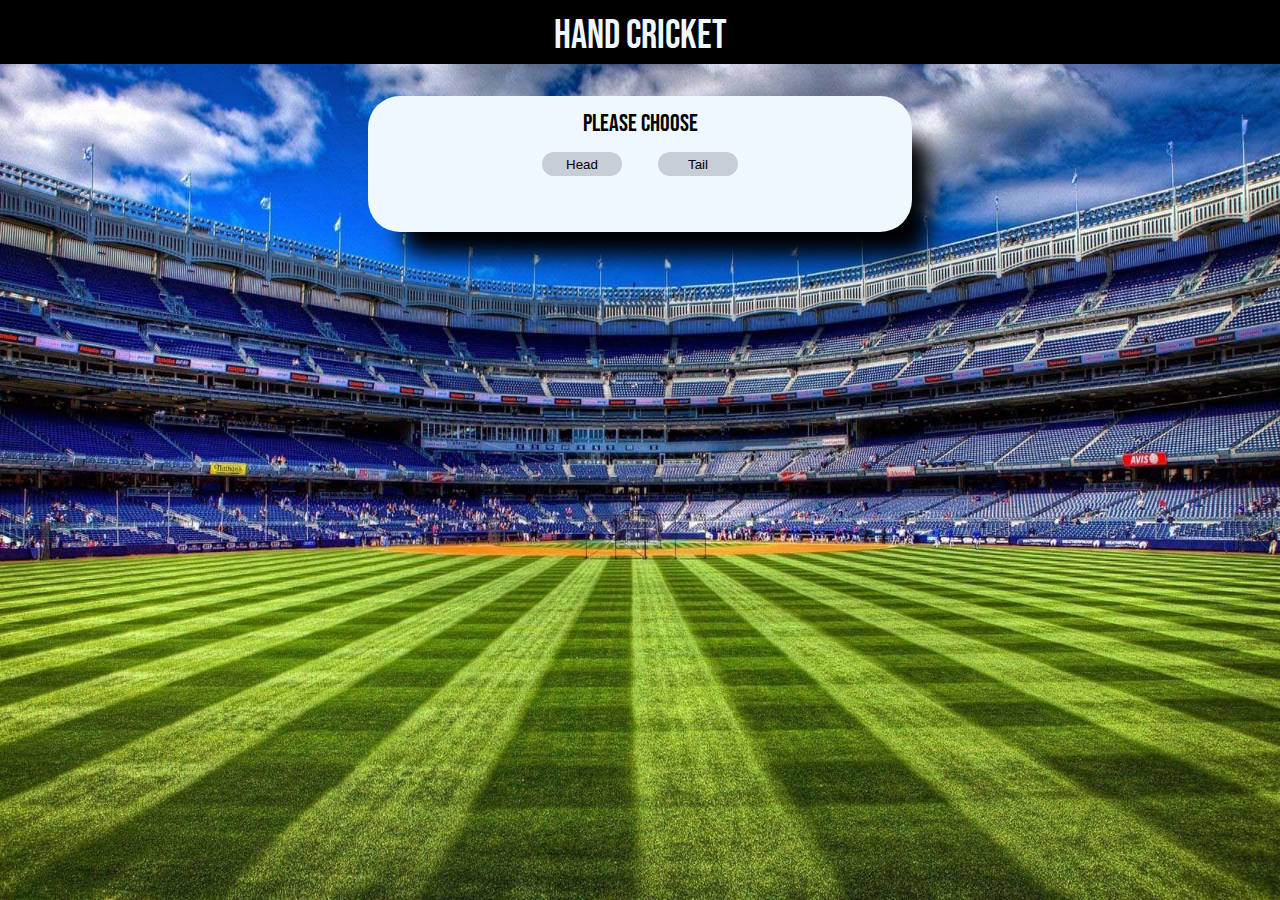
<file: index.html>
<!DOCTYPE html>
<html lang="en">

<head>
    <meta charset="UTF-8">
    <meta http-equiv="X-UA-Compatible" content="IE=edge">
    <meta name="viewport" content="width=device-width, initial-scale=1.0">
    <title>Hand-Cricket</title>
    <link rel="stylesheet" href="HandCricketStyle.css">
    <link rel="preconnect" href="https://fonts.googleapis.com">
    <link rel="preconnect" href="https://fonts.gstatic.com" crossorigin>
    <link href="https://fonts.googleapis.com/css2?family=Bebas+Neue&display=swap" rel="stylesheet">
</head>

<body>
    <nav id="navbar">
        <div id="title">Hand Cricket</div>
    </nav>
    <main id="container">
        <div id="tossContainer">
            <h2 id="tossText">Please Choose</h2>
            <div>
                <button class="selectButton" id="headButton">Head</button>
                <button class="selectButton" id="tailButton">Tail</button>
            </div>
            <h2 id="tossResult"></h2>
        </div>
        <div id="tossContainerResult" hidden>
            <span id="tossContainerResultText"></span>

        </div>
        <div id="bat_or_bowl" hidden>
            <button class="selectButton" id="batButton">BAT</button>
            <button class="selectButton" id="bowlButton">BOWL</button>
        </div>
        <div id="scoreCardContainer" hidden>
            <div id="scoreTable">
                <div class="YouCPU">
                    <div class="green">YOU</div>
                    <div class="red">CPU</div>
                </div>
                <div id="displayChoice" class="YouCPU">
                    <div class="choiceContainer">You chose : <span id="playerChoice"></span></div>
                    <div class="choiceContainer">CPU chose : <span id="cpuChoice"></span></div>
                </div>
                <div class="YouCPU">
                    <div id="playerScore" class="green">-</div>
                    <div id="totalRuns"></div>
                    <div id="cpuScore" class="red">-</div>
                </div>

            </div>
        </div>
        <div id="tableContainer">
            <div id="runsTable" hidden>
                <span class="playerRuns" id="one">-</span>
                <span class="playerRuns" id="two">-</span>
                <span class="playerRuns" id="three">-</span>
                <span class="playerRuns" id="four">-</span>
                <span class="playerRuns" id="five">-</span>
                <span class="playerRuns" id="six">-</span>
            </div>
            <div id="cpurunsTable" hidden>
                <span class="cpuRuns">-</span>
                <span class="cpuRuns">-</span>
                <span class="cpuRuns">-</span>
                <span class="cpuRuns">-</span>
                <span class="cpuRuns">-</span>
                <span class="cpuRuns">-</span>
            </div>
        </div>

        <div id="runButtons" hidden>
            <button id="firstBall" class="balls">1</button>
            <button id="secondBall" class="balls">2</button>
            <button id="thirdBall" class="balls">3</button>
            <button id="fourthBall" class="balls">4</button>
            <button id="fifthBall" class="balls">5</button>
            <button id="sixthBall" class="balls">6</button>

        </div>
        <div id="result">
            <p><span id="resultParagraph"></span></p>
        </div>
        <div id="resetButton" hidden>
            <button class="selectButton" id="reset" onClick="window.location.reload();">REMATCH</button>
        </div>
    </main>
    <script src="HandCricketScript.js"></script>
</body>


</html>
</file>
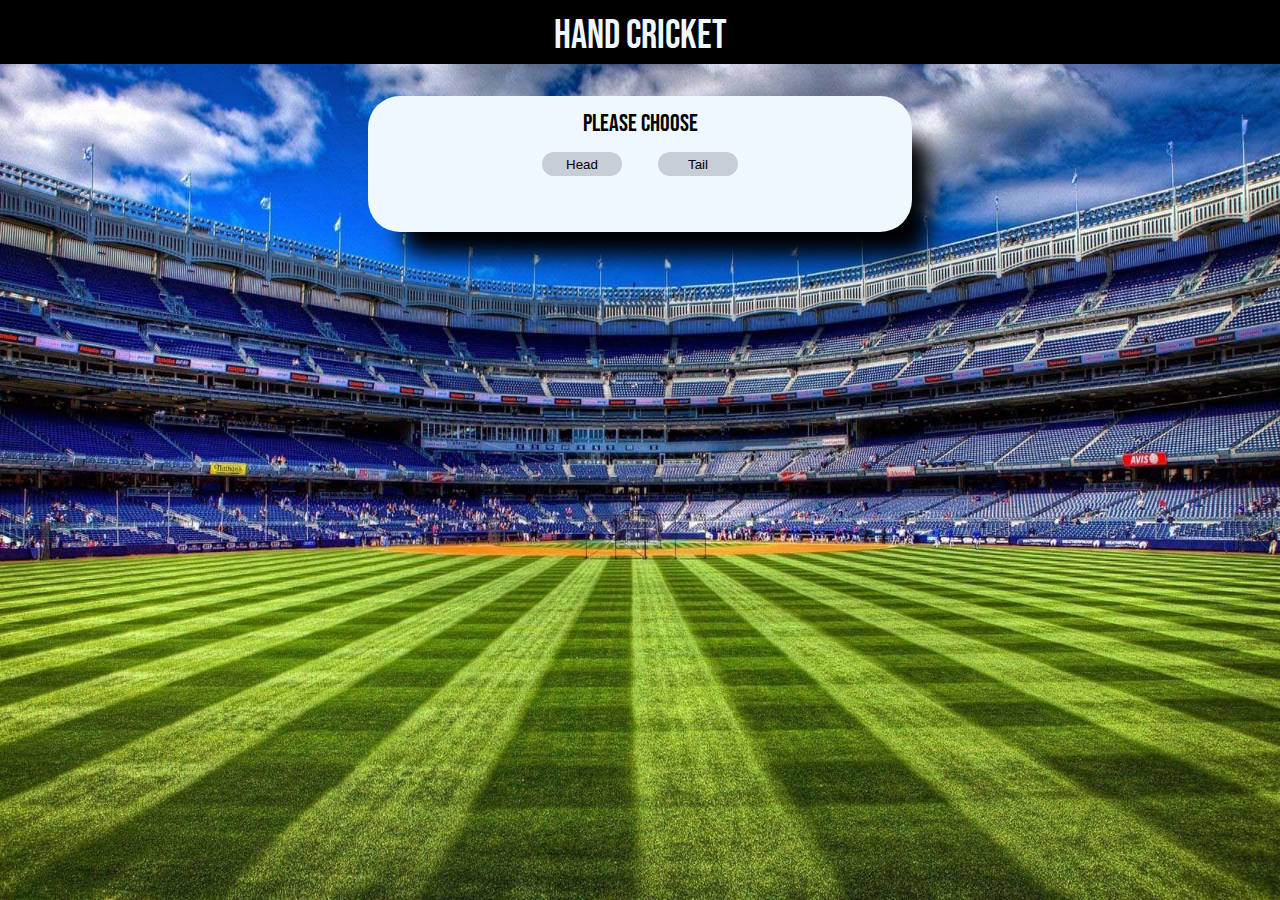
<file: HandCricket.html>
<!DOCTYPE html>
<html lang="en">

<head>
    <meta charset="UTF-8">
    <meta http-equiv="X-UA-Compatible" content="IE=edge">
    <meta name="viewport" content="width=device-width, initial-scale=1.0">
    <title>Hand-Cricket</title>
    <link rel="stylesheet" href="HandCricketStyle.css">
    <link rel="preconnect" href="https://fonts.googleapis.com">
    <link rel="preconnect" href="https://fonts.gstatic.com" crossorigin>
    <link href="https://fonts.googleapis.com/css2?family=Bebas+Neue&display=swap" rel="stylesheet">
</head>

<body>
    <nav id="navbar">
        <div id="title">Hand Cricket</div>
    </nav>
    <main id="container">
        <div id="tossContainer">
            <h2 id="tossText">Please Choose</h2>
            <div>
                <button class="selectButton" id="headButton">Head</button>
                <button class="selectButton" id="tailButton">Tail</button>
            </div>
            <h2 id="tossResult"></h2>
        </div>
        <div id="tossContainerResult" hidden>
            <span id="tossContainerResultText"></span>

        </div>
        <div id="bat_or_bowl" hidden>
            <button class="selectButton" id="batButton">BAT</button>
            <button class="selectButton" id="bowlButton">BOWL</button>
        </div>
        <div id="scoreCardContainer" hidden>
            <div id="scoreTable">
                <div class="YouCPU">
                    <div class="green">YOU</div>
                    <div class="red">CPU</div>
                </div>
                <div id="displayChoice" class="YouCPU">
                    <div class="choiceContainer">You chose : <span id="playerChoice"></span></div>
                    <div class="choiceContainer">CPU chose : <span id="cpuChoice"></span></div>
                </div>
                <div class="YouCPU">
                    <div id="playerScore" class="green">-</div>
                    <div id="totalRuns"></div>
                    <div id="cpuScore" class="red">-</div>
                </div>

            </div>
        </div>
        <div id="tableContainer">
            <div id="runsTable" hidden>
                <span class="playerRuns" id="one">-</span>
                <span class="playerRuns" id="two">-</span>
                <span class="playerRuns" id="three">-</span>
                <span class="playerRuns" id="four">-</span>
                <span class="playerRuns" id="five">-</span>
                <span class="playerRuns" id="six">-</span>
            </div>
            <div id="cpurunsTable" hidden>
                <span class="cpuRuns">-</span>
                <span class="cpuRuns">-</span>
                <span class="cpuRuns">-</span>
                <span class="cpuRuns">-</span>
                <span class="cpuRuns">-</span>
                <span class="cpuRuns">-</span>
            </div>
        </div>

        <div id="runButtons" hidden>
            <button id="firstBall" class="balls">1</button>
            <button id="secondBall" class="balls">2</button>
            <button id="thirdBall" class="balls">3</button>
            <button id="fourthBall" class="balls">4</button>
            <button id="fifthBall" class="balls">5</button>
            <button id="sixthBall" class="balls">6</button>

        </div>
        <div id="result">
            <p><span id="resultParagraph"></span></p>
        </div>
        <div id="resetButton" hidden>
            <button class="selectButton" id="reset" onClick="window.location.reload();">REMATCH</button>
        </div>
    </main>
    <script src="HandCricketScript.js"></script>
</body>


</html>
</file>
<file: HandCricketStyle.css>
html, body, div, span, applet, object, iframe,
h1, h2, h3, h4, h5, h6, p, blockquote, pre,
a, abbr, acronym, address, big, cite, code,
del, dfn, em, img, ins, kbd, q, s, samp,
small, strike, strong, sub, sup, tt, var,
b, u, i, center,
dl, dt, dd, ol, ul, li,
fieldset, form, label, legend,
table, caption, tbody, tfoot, thead, tr, th, td,
article, aside, canvas, details, embed, 
figure, figcaption, footer, header, hgroup, 
menu, nav, output, ruby, section, summary,
time, mark, audio, video {
	margin: 0;
	padding: 0;
	border: 0;
	font-size: 100%;
	font: inherit;
	vertical-align: baseline;
}
/* HTML5 display-role reset for older browsers */
article, aside, details, figcaption, figure, 
footer, header, hgroup, menu, nav, section {
	display: block;
}
body {
	line-height: 1;
}
ol, ul {
	list-style: none;
}
blockquote, q {
	quotes: none;
}
blockquote:before, blockquote:after,
q:before, q:after {
	content: '';
	content: none;
}
table {
	border-collapse: collapse;
	border-spacing: 0;
}

body{
    background-image:url("wp4844549-cricket-pitch-wallpapers.jpg");
    background-repeat: no-repeat;
    background-size: 100% 100%;
    font-family: 'Bebas Neue', cursive;
    display: flex;
    width: 100%;
    flex-direction: column;
    align-items: center;
    height: 100vh;
}

.green{
    color: rgba(57, 155, 1, 0.8);
}

.red{
    color: rgba(244, 13, 13, 0.8);
}

#navbar{
    background-color: black;
    height: 3rem;
    padding-top: 1rem;
    text-align: center;
    width: 100%;
}

#title{
    color: aliceblue;
    font-size: 2.5rem;
    
}

#container{
    background-color: aliceblue;
    margin: 2rem;
    padding: 1rem;
    font-size: 1.5rem;
    box-shadow: 25px 32px 22px -8px rgba(0,0,0,1);
    text-align: center;
    width: 40%;
    border-radius: 2rem;
}

#tossContainer{
    display: flex;
    flex-direction: column;
}

.selectButton{
    width: 5rem;
    border-radius: 1rem;
    border: none;
    height: 1.5rem;
    
    background-color: rgba(6, 1, 5, 0.17);
    margin: 1rem;
}

.selectButton:hover{
    box-shadow: rgba(50, 50, 93, 0.25) 0px 30px 60px -12px inset, rgba(0, 0, 0, 0.3) 0px 18px 36px -18px inset;
}

.YouCPU{
    display: flex;
    justify-content: center;
    justify-content: space-between;
    width: 30%;
    margin-left: 35%;
    margin-right: 35%;
    
}

#tableContainer{
    display: flex;
    justify-content: space-between;
    width: 30%;
    margin-left: 35%;
    margin-right: 35%;
    margin-top: .5rem;
    margin-bottom: .5rem;
}


.balls{
   border: none;
   height: 1.5rem;
   width: 1.5rem;
   border-radius: 50%;
   background: url("Capture.PNG");
   background-size: contain;
   font-size: 1rem;
   font-weight: 600;

}

.balls:hover{
    background: none;
    background-color: brown;
}

.choiceContainer{
    font-size: 1.2rem;
    
}

#playerChoice, #cpuChoice{
    color: rgba(18, 25, 251, 0.8);
    font-weight: 600;
    font-size: 1.4rem;
}
 
#totalRuns{
    font-size: 1rem;
}


#scoreCardContainer, #resultParagraph{
    font-size: 2.5rem;
}

#result{
    margin-top: 1rem;
}

#reset{
    background-color: black;
    color: white;
    font-size: .8rem;
    font-weight: 600;
}

#reset:hover {
   background-color: aliceblue;
}

@media (max-width:480px){
    #container{
        width: 75%;
    }
    #tableContainer{
        width: 60%;
        margin-left: 20%;
        margin-right: 20%;
    }
    .YouCPU{
       width: 70%;
        margin-left: 15%;
        margin-right: 15%;
    }
}
</file>
